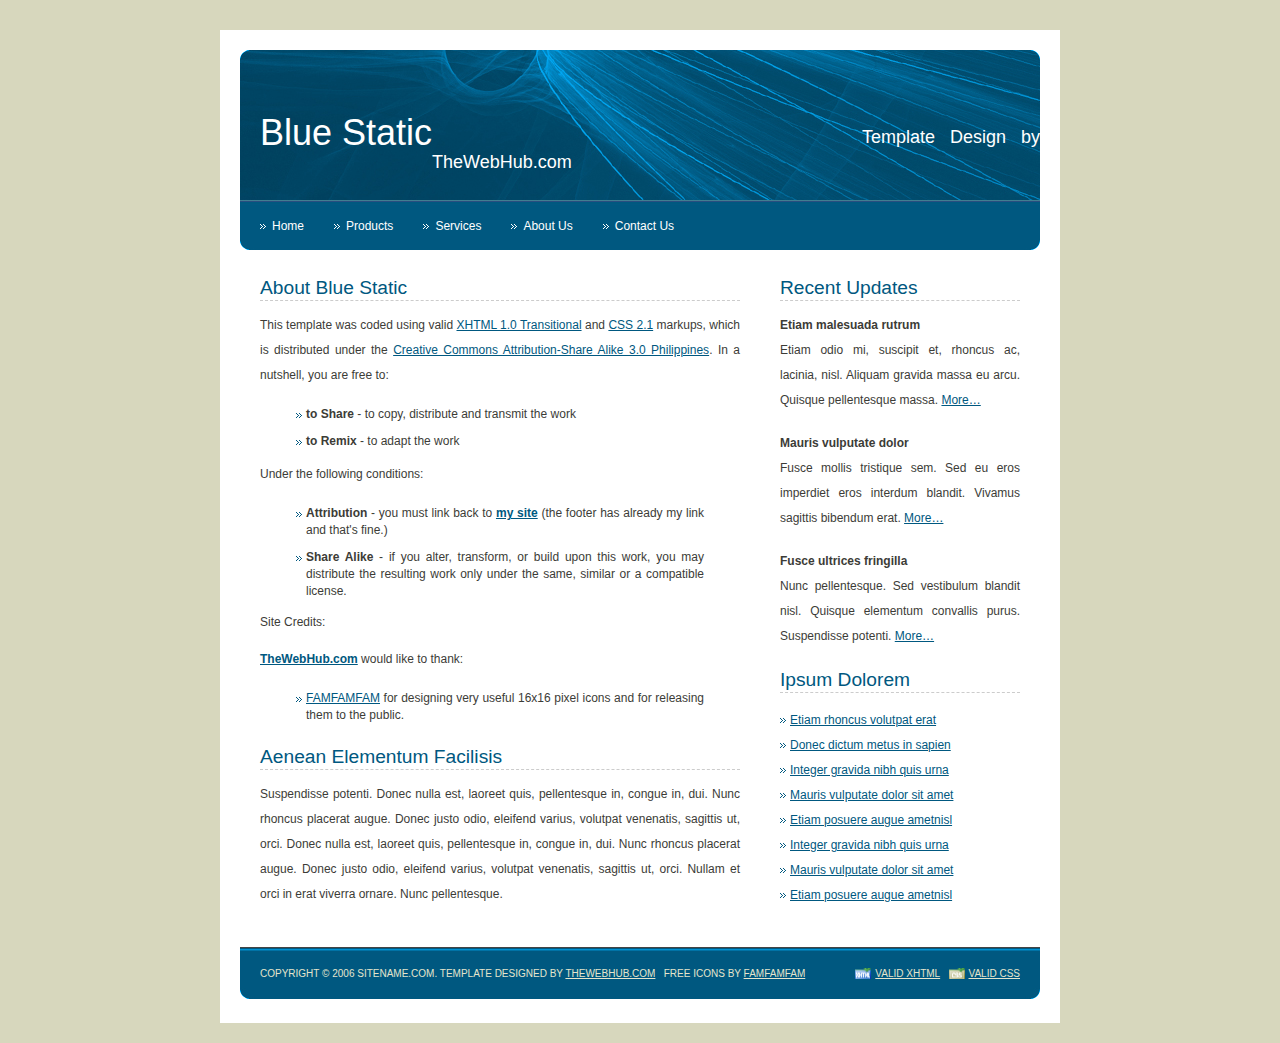
<file: static/plugin_layouts/layouts/BlueStatic/index.html>
<!DOCTYPE html PUBLIC "-//W3C//DTD XHTML 1.0 Strict//EN" "http://www.w3.org/TR/xhtml1/DTD/xhtml1-strict.dtd">
<!-- Template Design by TheWebhub.com | http://www.thewebhub.com | Released for free under a Creative Commons Attribution-Share Alike 3.0 Philippines -->
<html xmlns="http://www.w3.org/1999/xhtml">
<head>
<meta http-equiv="content-type" content="text/html; charset=utf-8" />
<title>Blue Static - Template Design by TheWebHub.com</title>
<meta name="keywords" content="" />
<meta name="description" content="" />
<link href="style.css" rel="stylesheet" type="text/css" media="screen" />
</head>
<body>
<div id="wrapper">
	<div id="header">
		<h1>Blue Static</h1>
		<h2>Template Design by TheWebHub.com</h2>
	</div>
	<div id="menu">
		<ul>
			<li><a href="#">Home</a></li>
			<li><a href="#">Products</a></li>
			<li><a href="#">Services</a></li>
			<li><a href="#">About Us</a></li>
			<li><a href="#">Contact Us</a></li>
		</ul>
	</div>
	<div id="content">
		<div id="left">
			<div class="post">
				<h2>About Blue Static </h2>
				<p>This template was coded using valid <a href="http://validator.w3.org/check?uri=referer">XHTML 1.0 Transitional</a> and <a href="http://jigsaw.w3.org/css-validator/check/referer">CSS 2.1</a> markups, which is distributed under the <a href="http://creativecommons.org/licenses/by-sa/3.0/ph/">Creative Commons Attribution-Share Alike 3.0 Philippines</a>. In a nutshell, you are free to:</p>
				<ul>
					<li><strong>to Share</strong> - to copy, distribute and transmit the work</li>
					<li><strong>to Remix</strong> - to adapt the work</li>
				</ul>
				<p>Under the following conditions:</p>
				<ul>
					<li><strong>Attribution</strong> - you must link back to <a href="http://www.thewebhub.com/"><strong>my site</strong></a> (the footer has already my link and that's fine.)</li>
					<li><strong>Share Alike</strong> - if you alter, transform, or  build upon this work, you may distribute the resulting work only under  the same, similar or a compatible license.</li>
				</ul>
				Site Credits:
				<p><a href="http://www.thewebhub.com/"><strong>TheWebHub.com</strong></a> would like to thank:</p>
				<ul>
					<li><a href="http://www.famfamfam.com/">FAMFAMFAM</a> for designing very useful 16x16 pixel icons and for releasing them to the public.</li>
				</ul>
				</div>
			<div class="post">
				<h2>Aenean elementum facilisis</h2>
				<p>Suspendisse potenti. Donec nulla est, laoreet quis, pellentesque in, congue in, dui. Nunc rhoncus placerat augue. Donec justo odio, eleifend varius, volutpat venenatis, sagittis ut, orci. Donec nulla est, laoreet quis, pellentesque in, congue in, dui. Nunc rhoncus placerat augue. Donec justo odio, eleifend varius, volutpat venenatis, sagittis ut, orci. Nullam et orci in erat viverra ornare. Nunc pellentesque. </p>
			</div>
		</div>
		<div id="right">
			<h2>Recent Updates</h2>
			<p><strong>Etiam malesuada rutrum</strong> <br />
				Etiam odio mi, suscipit et, rhoncus ac, lacinia, nisl. Aliquam gravida massa eu arcu. Quisque pellentesque massa. <a href="#">More&#8230;</a></p>
			<p><strong>Mauris vulputate dolor</strong> <br />
				Fusce mollis tristique sem. Sed eu eros imperdiet eros interdum blandit. Vivamus sagittis bibendum erat. <a href="#">More&#8230;</a></p>
			<p><strong>Fusce ultrices fringilla</strong> <br />
				Nunc pellentesque. Sed vestibulum blandit nisl. Quisque elementum convallis purus. Suspendisse potenti. <a href="#">More&#8230;</a></p>
			<h2>Ipsum Dolorem</h2>
			<ul>
				<li><a href="#">Etiam rhoncus volutpat erat</a></li>
				<li><a href="#">Donec dictum metus in sapien</a></li>
				<li><a href="#">Integer gravida nibh quis urna</a></li>
				<li><a href="#">Mauris vulputate dolor sit amet</a></li>
				<li><a href="#">Etiam posuere augue ametnisl</a></li>
				<li><a href="#">Integer gravida nibh quis urna</a></li>
				<li><a href="#">Mauris vulputate dolor sit amet</a></li>
				<li><a href="#">Etiam posuere augue ametnisl</a></li>
			</ul>
		</div>
	</div>
	<div id="footer">
		<p class="copyright">Copyright &copy; 2006 Sitename.com. Template Designed by <a href="http://www.thewebhub.com/">TheWebHub.com</a>&nbsp;&nbsp;&nbsp;Free Icons by <a href="http://famfamfam.com/">FAMFAMFAM</a></p>
		<p class="links"><a href="http://validator.w3.org/check/referer" class="xhtml">Valid XHTML</a>&nbsp;&nbsp;&nbsp;<a href="http://jigsaw.w3.org/css-validator/check/referer" class="css">Valid CSS</a> </p>
	</div>
</div>
</body>
</html>
</file>
<file: static/plugin_layouts/layouts/BlueStatic/style.css>
/*
Template Design by TheWebhub.com
http://www.thewebhub.com
Released for free under a Creative Commons Attribution-Share Alike 3.0 Philippines
*/

/** Common Styles */

body {
	margin: 30px 0 20px 0;
	padding: 0;
	background: #D7D7BD;
	text-align: justify;
	line-height: 25px;
	font-family: Tahoma, Arial, Helvetica, sans-serif;
	font-size: 12px;
	color: #3C3C37;
}

h1, h2, h3 {
	padding: 0;
	margin: 0;
	color: #005880;
}

p, ul, ol {
	margin-bottom: 1.5em;
}

ul {
	margin: 0px;
	padding: 0;
}

a {
	color: #005880;
}

a:hover {
	text-decoration: none;
	color: #005880;
}

/** Style for header starts here */

#header {
	width: 800px;
	height: 150px;
	margin: 0px auto;
	background: url(images/img01.jpg) no-repeat left top;
}

#header h1, #header h2 {
	margin: 0px;
	padding: 0;
	font-weight: normal;
	color: #FFFFFF;
}

#header h1 {
	float: left;
	padding: 70px 0px 10px 20px;
	font-size: 3em;
}

#header h2 {
	padding: 75px 0px 0px 0px;
	text-indent: 430px;
}

/** Style for menu starts here */

#menu {
	width: 800px;
	height: 50px;
	margin: 0px auto;
	background: url(images/img02.jpg) no-repeat left top;
}

#menu ul {
	margin: 0px;
	padding: 0 0 0 20px;
	list-style: none;
}

#menu li {
	display: inline;
}

#menu a {
	display: block;
	float: left;
	background: url(images/img06.gif) no-repeat left 55%;
	padding: 14px 30px 10px 12px;
	text-decoration: none;
	color: #FFFFFF;
}

#menu a:hover {
	color: #D7D7BD;
}

/** Style for wrapper starts here */

#wrapper {
	width: 800px;
	margin: 0px auto;
	background: #FFFFFF;
	padding: 20px;
}

/** Style for content starts here */

#content {
	width: 800px;
	margin: 0px auto;
	padding-top: 25px;
}

#content h2 {
	text-transform: capitalize;
	font-size: 1.6em;
	font-weight: normal;
	border-bottom: 1px #CCCCCC dashed;
}

#content p {
}

#left {
	float: left;
	width: 480px;
	padding-left: 20px;
	margin-bottom: 20px;
}

#left ul {
	margin: 0 3em;
	padding: 0;
	list-style: none;
}

#left li {
	margin-bottom: 10px;
	padding-left: 10px;
	background: url(images/img04.gif) no-repeat 0 7px;
	line-height: 17px;
}

#left .post {
	margin-bottom: 20px;
}

#right {
	float: right;
	width: 240px;
	margin-bottom: 20px;
	padding-right: 20px;
}


#right ul {
	margin: 15px 0 0 0;
	padding: 0;
	list-style: none;
}

#right li {
	padding-left: 10px;
	background: url(images/img04.gif) no-repeat left 50%;
}


/** Style for footer starts here */

#footer {
	clear: both;
	width: 800px;
	height: 42px;
	margin: 0px auto;
	padding-top: 13px;
	border-top: 1px solid #444444;
	background: url(images/img03.jpg) no-repeat left top;
	text-transform: uppercase;
	font-size: 10px;
	color: #E5E5CC;
}

#footer .copyright {
	float: left;
	margin: 0px;
	padding-left: 20px;
	text-align: center;
}

#footer .links {
	float: right;
	margin: 0px;
	padding-right: 20px;
	text-align: center;
}

#footer .css {
	padding-left: 20px;
	background: url(images/image01.png) no-repeat left 50%;
}

#footer .xhtml {
	padding-left: 20px;
	background: url(images/image02.png) no-repeat left 50%;
}

#footer a {
	color: #E5E5CC;
}
</file>
